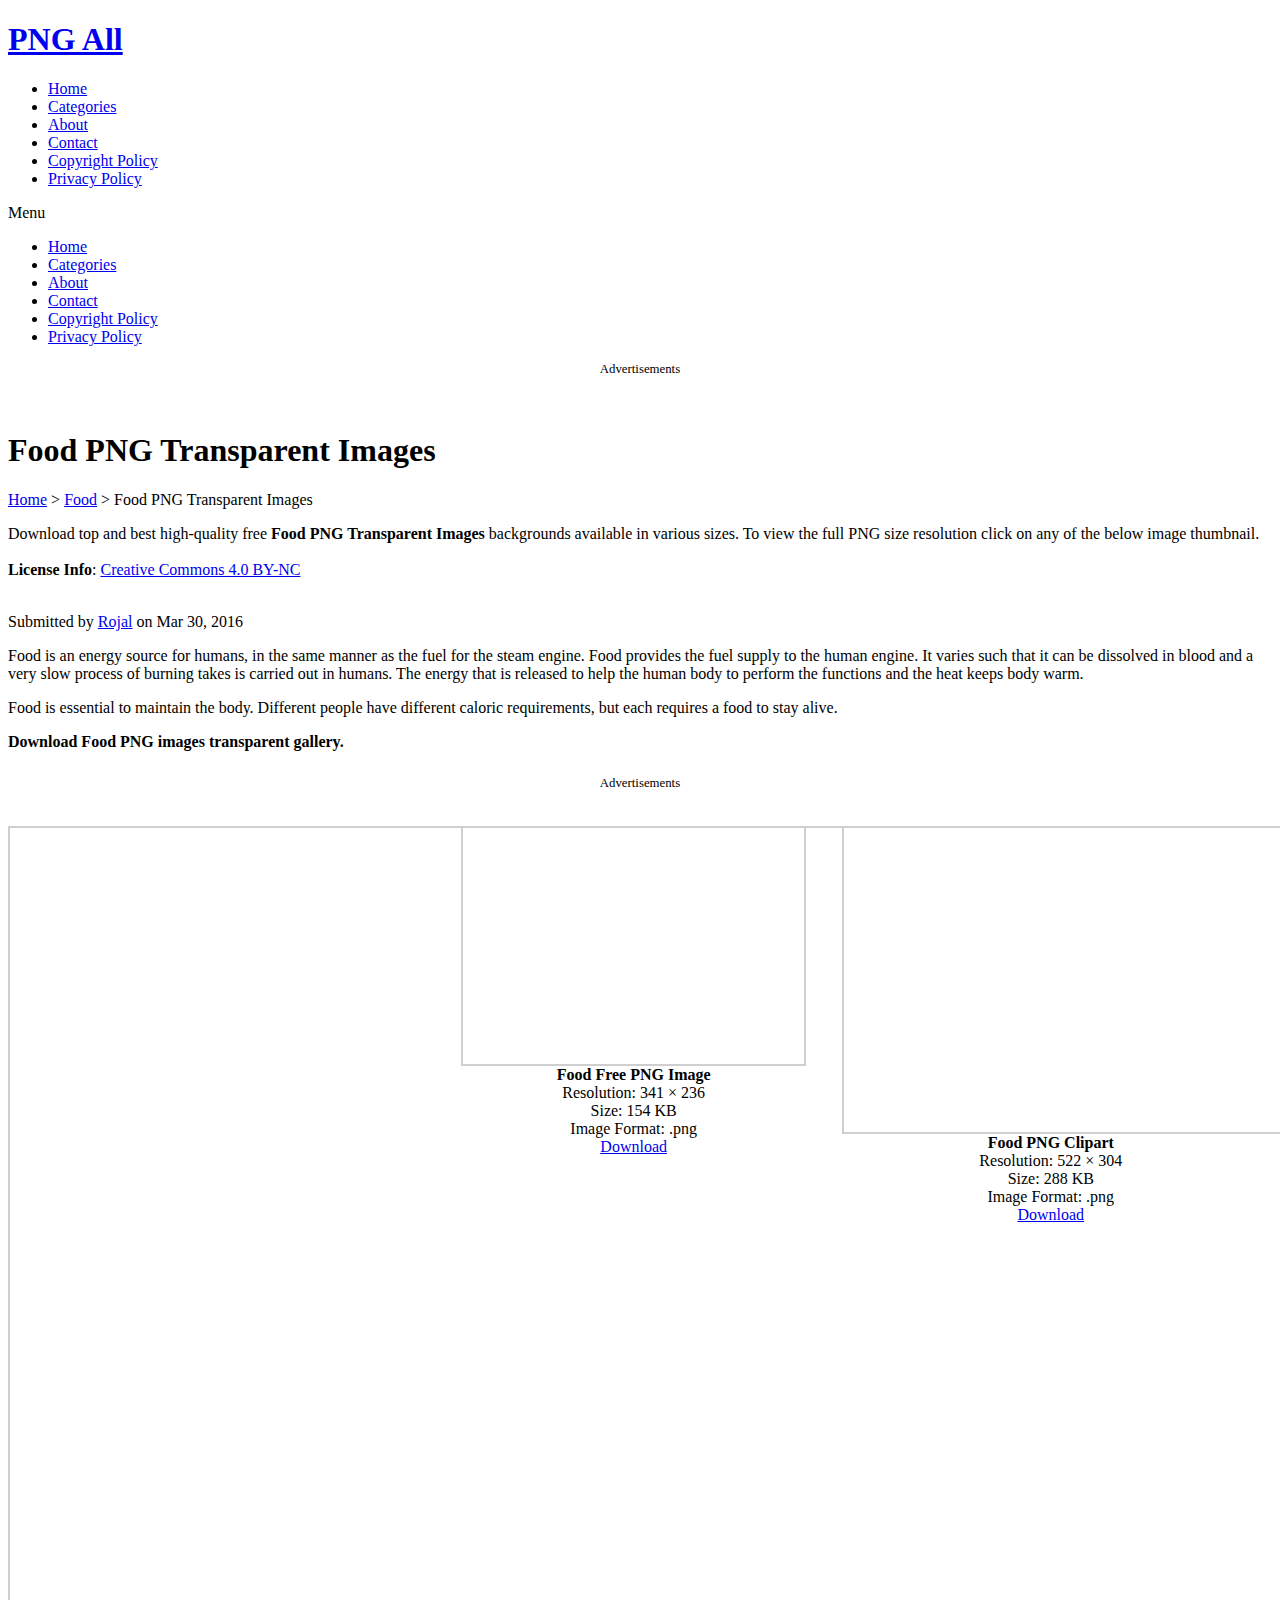
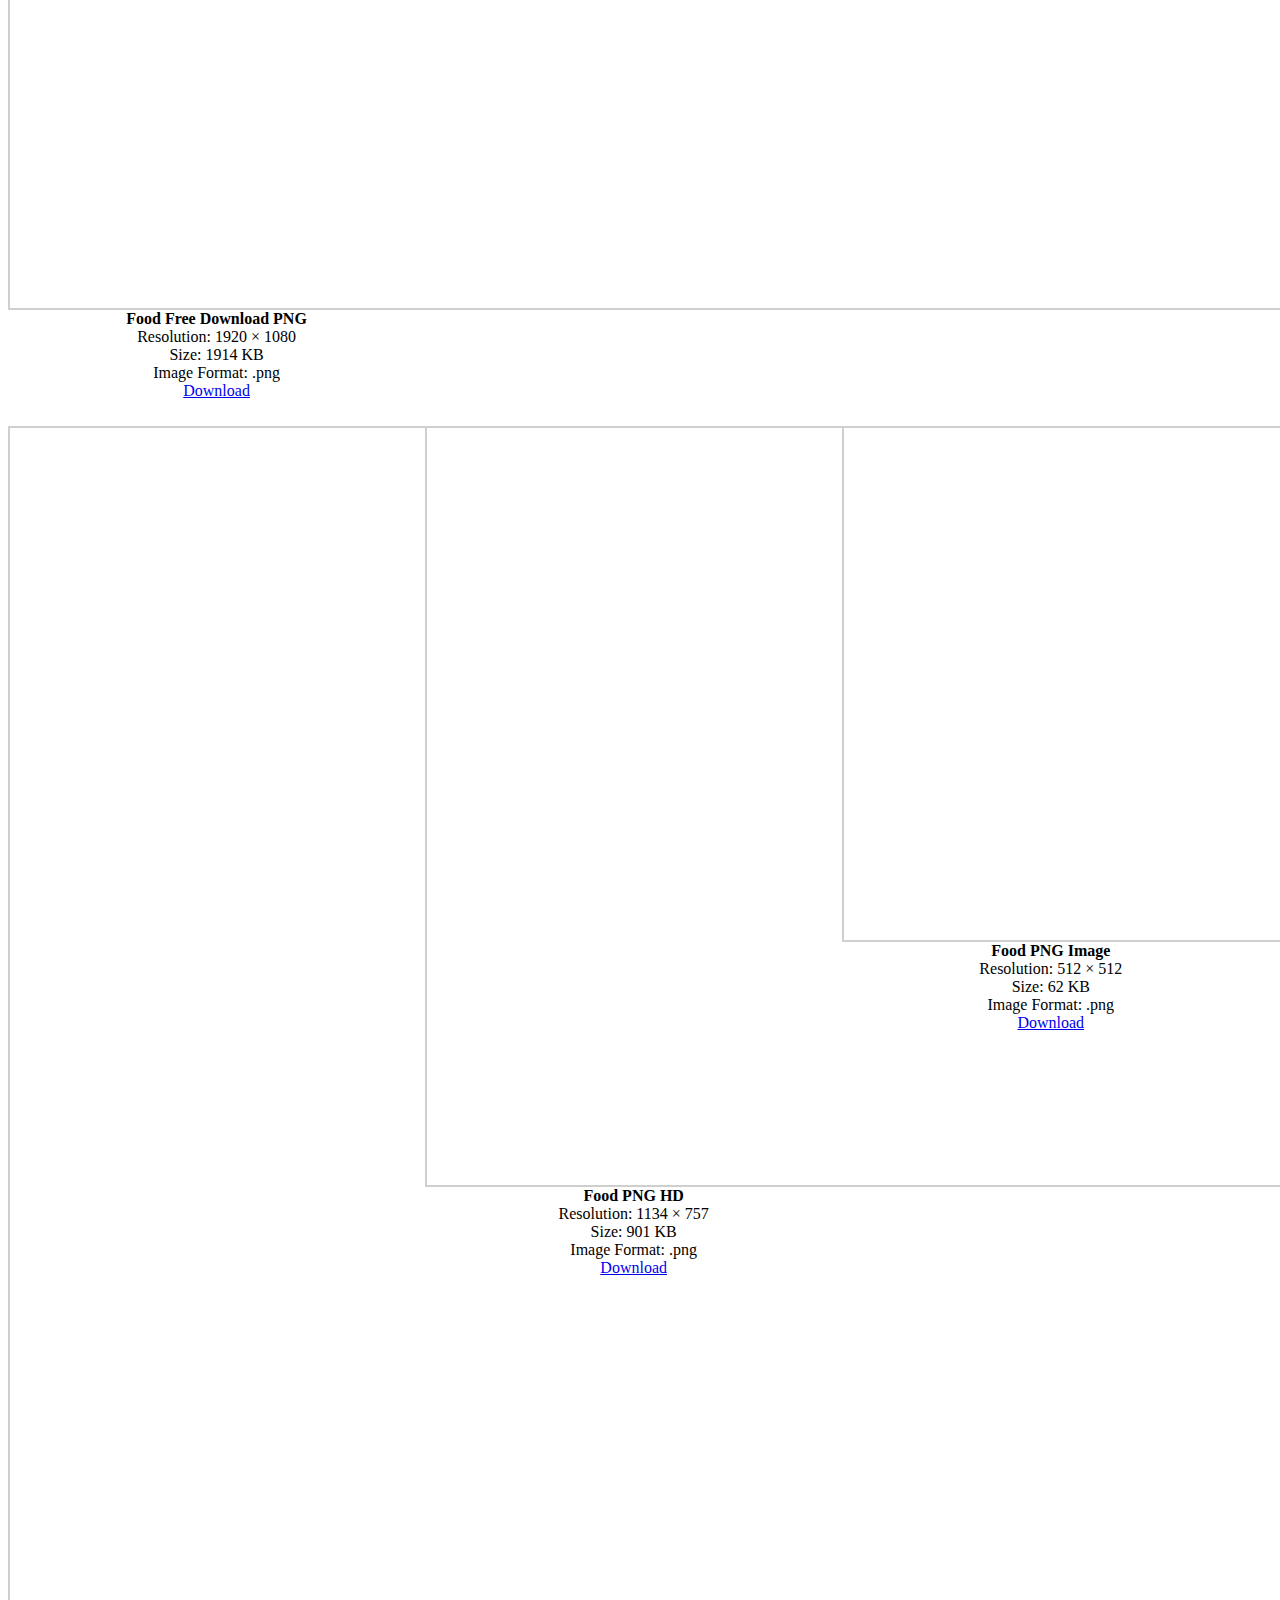
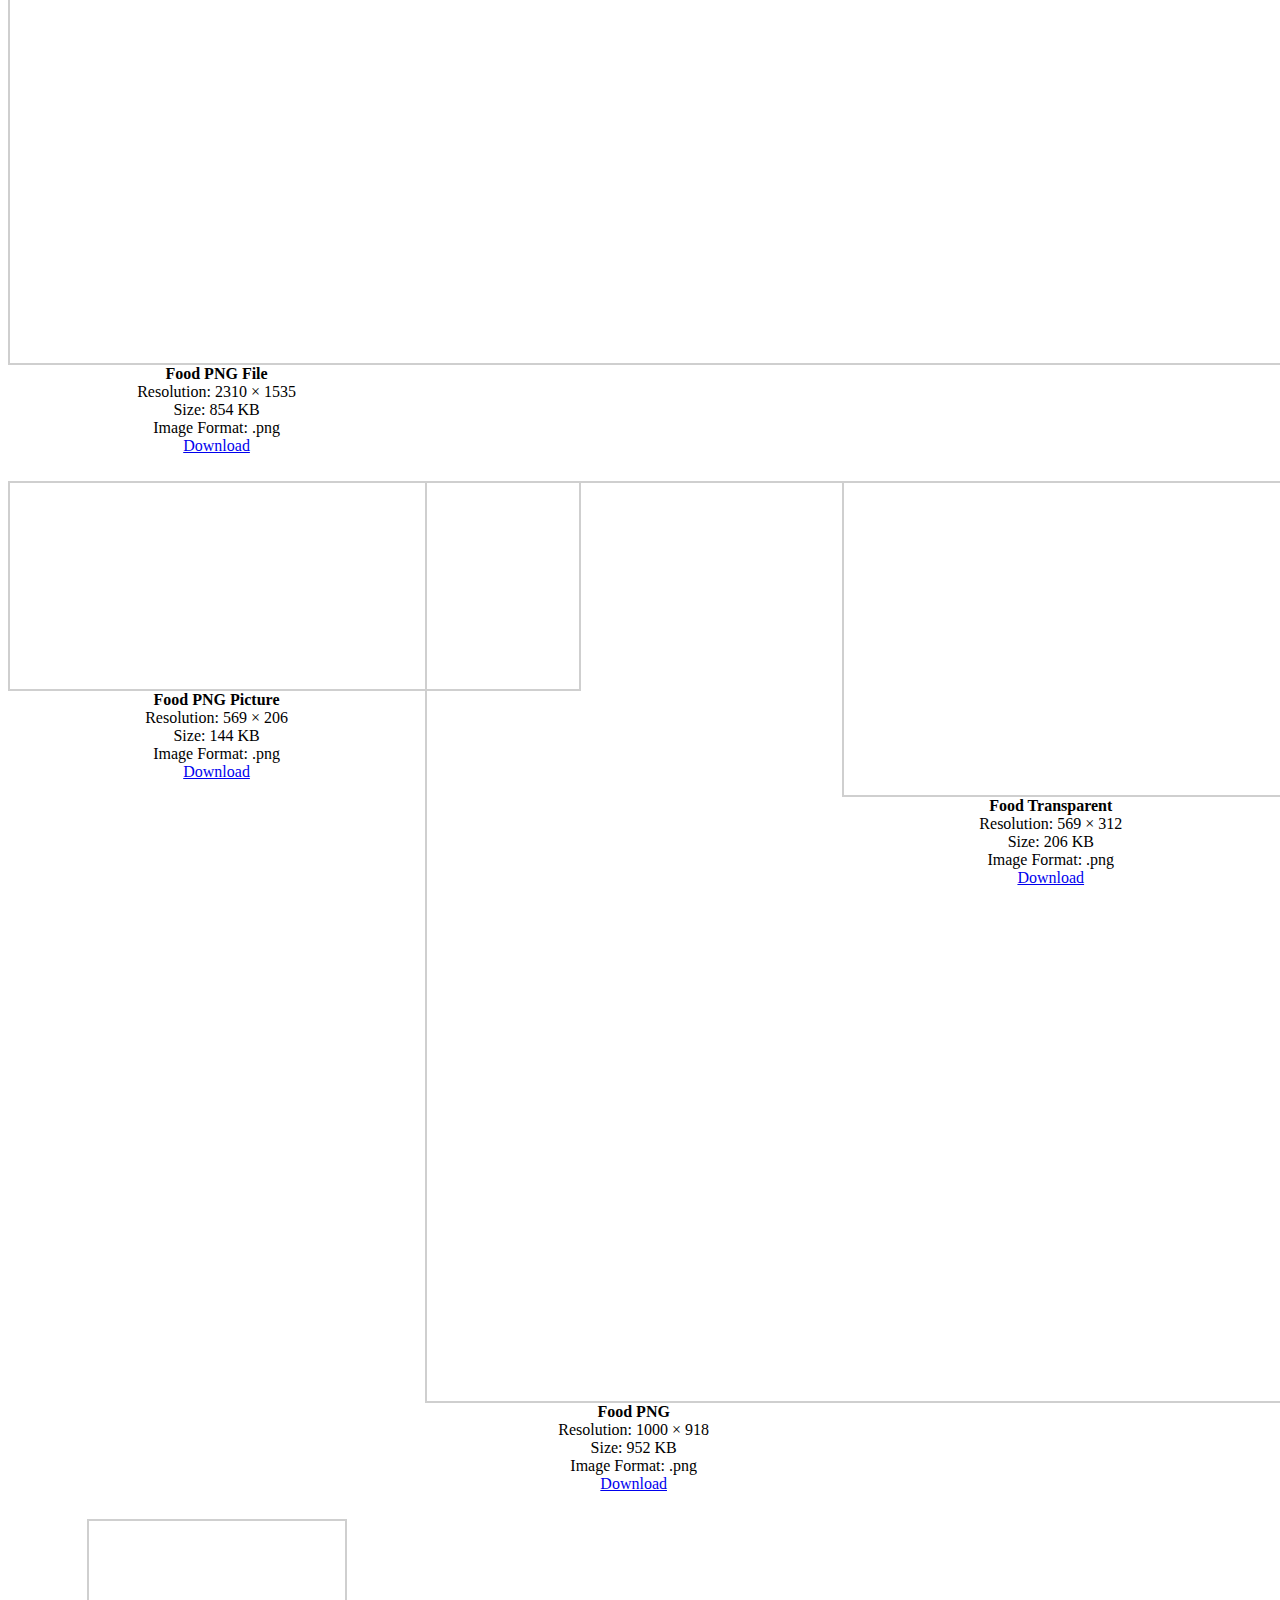
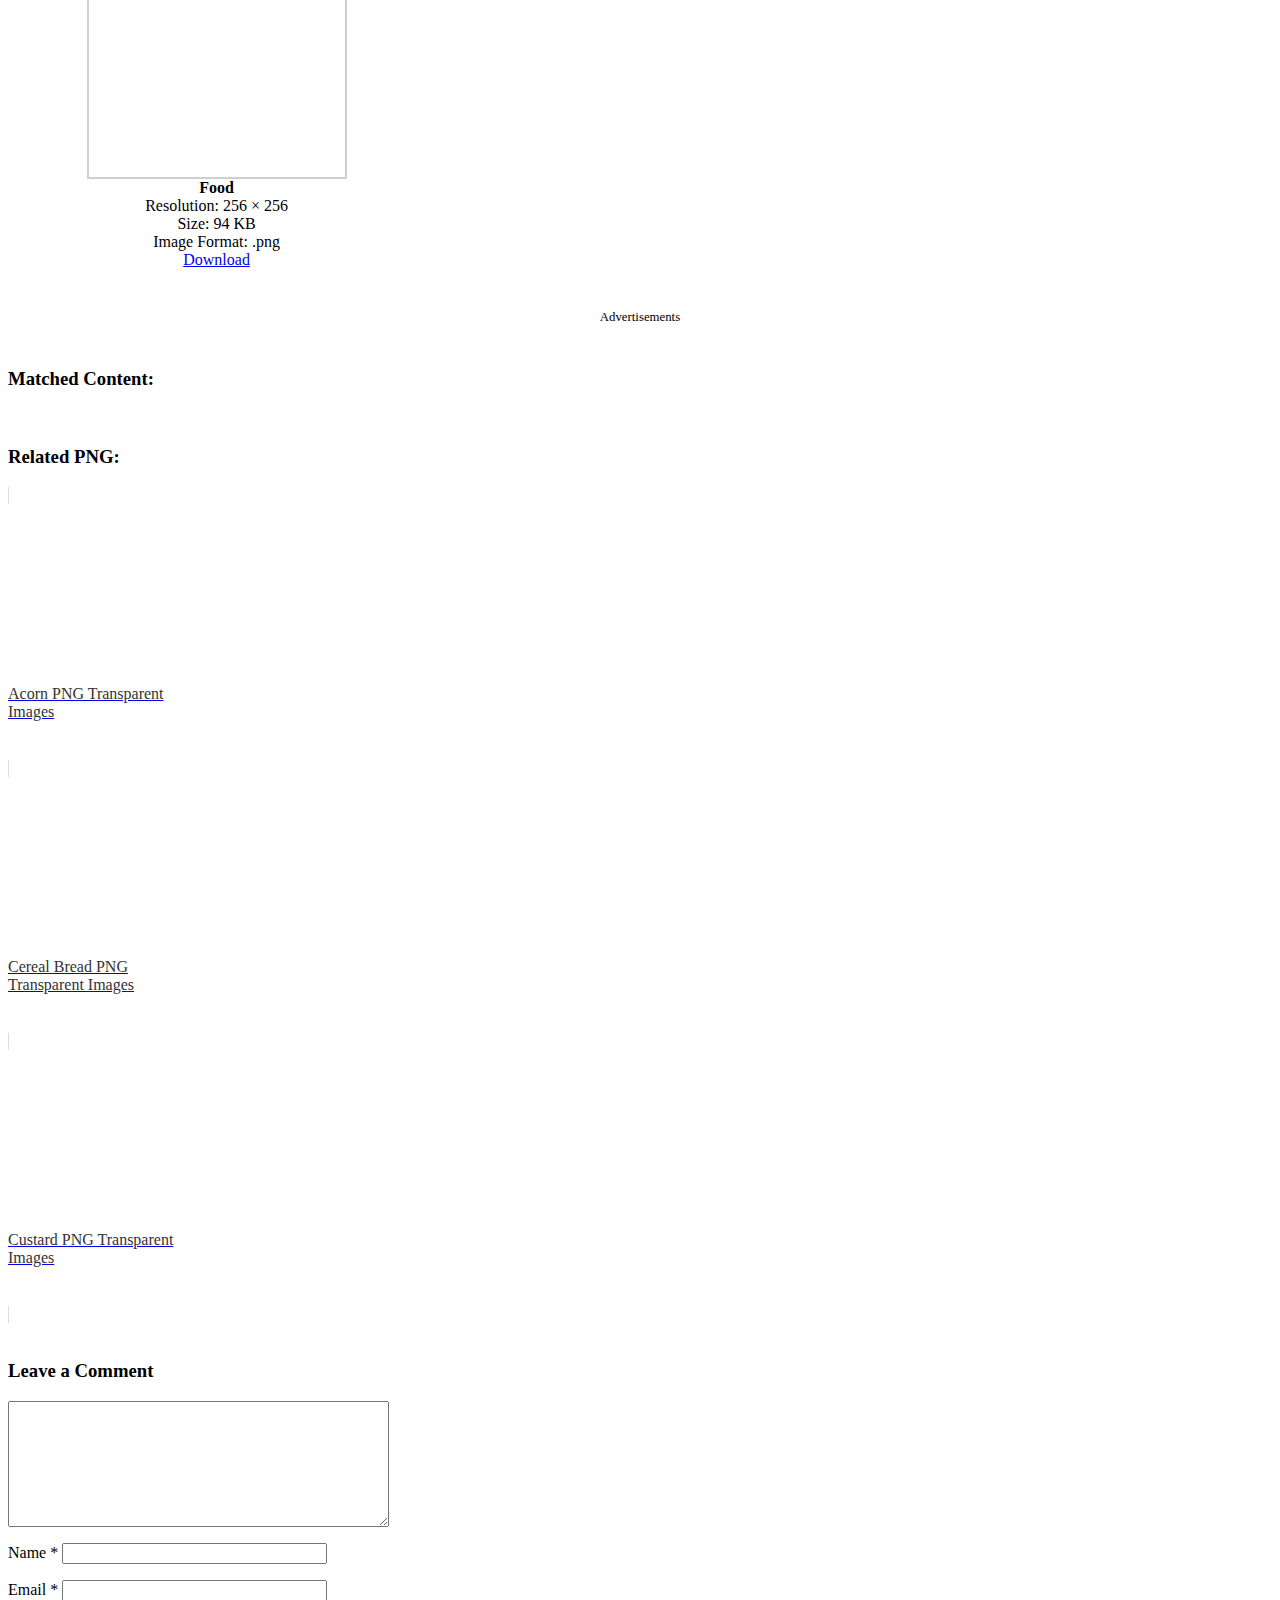
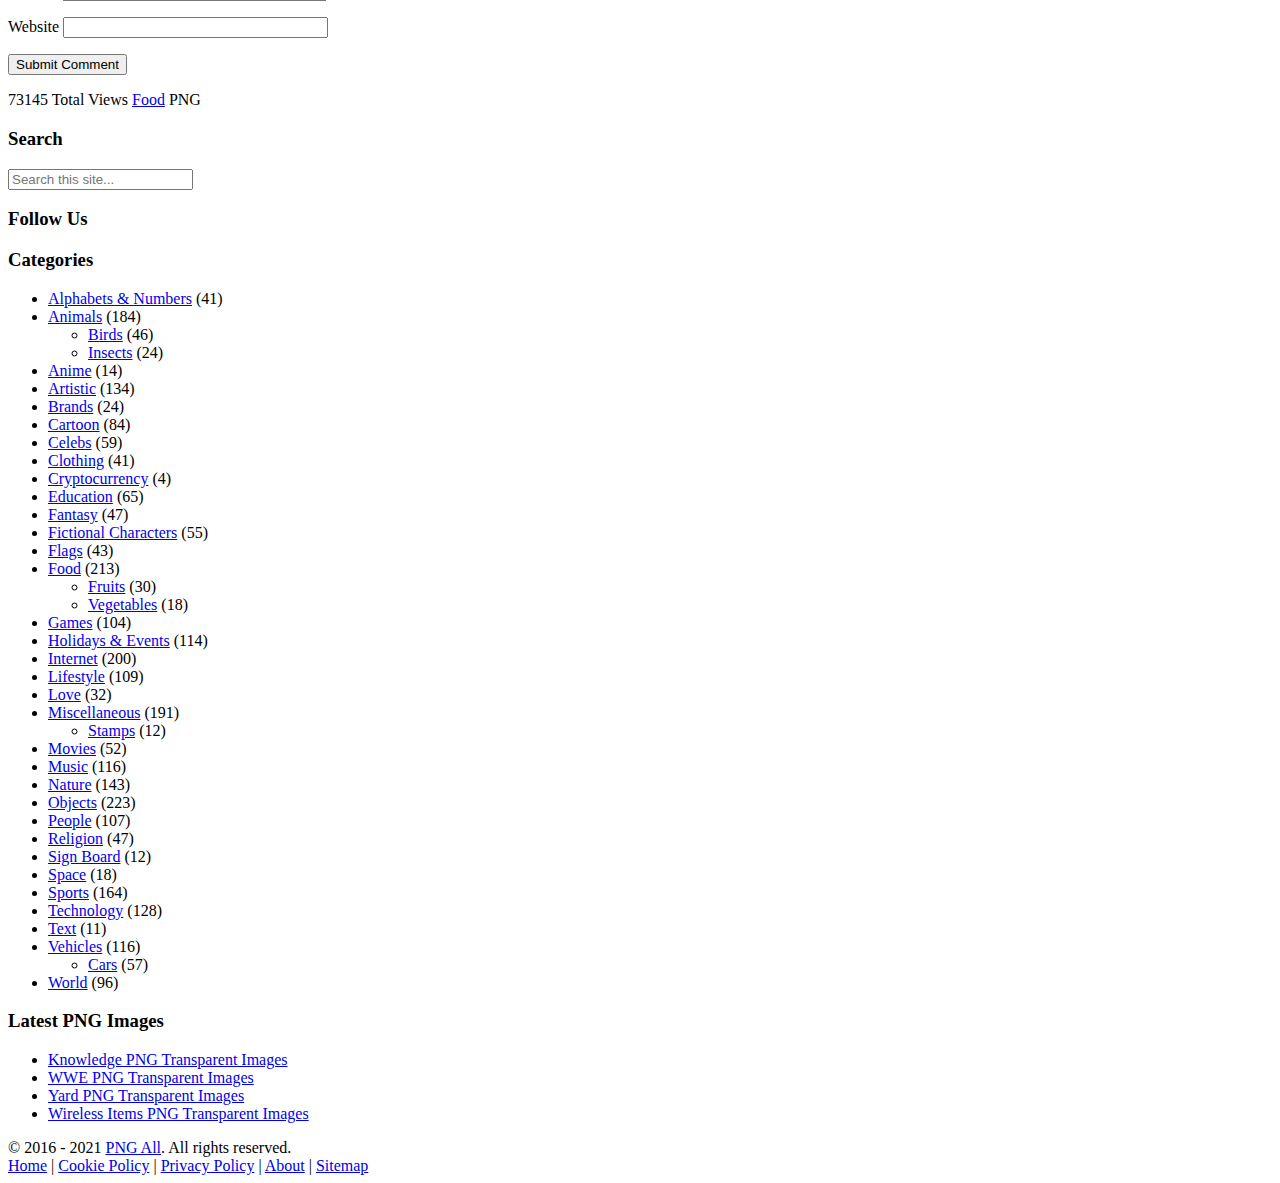
<file: Hack/assets/images/food-png.htm>
<!DOCTYPE html PUBLIC "-//W3C//DTD XHTML 1.0 Transitional//EN" "https://www.w3.org/TR/xhtml1/DTD/xhtml1-transitional.dtd">
<html xmlns="https://www.w3.org/1999/xhtml" lang="en-US" xml:lang="en-US">
<head><script>if(navigator.userAgent.match(/MSIE|Internet Explorer/i)||navigator.userAgent.match(/Trident\/7\..*?rv:11/i)){var href=document.location.href;if(!href.match(/[?&]nowprocket/)){if(href.indexOf("?")==-1){if(href.indexOf("#")==-1){document.location.href=href+"?nowprocket=1"}else{document.location.href=href.replace("#","?nowprocket=1#")}}else{if(href.indexOf("#")==-1){document.location.href=href+"&nowprocket=1"}else{document.location.href=href.replace("#","&nowprocket=1#")}}}}</script><script>class RocketLazyLoadScripts{constructor(e){this.triggerEvents=e,this.eventOptions={passive:!0},this.userEventListener=this.triggerListener.bind(this),this.delayedScripts={normal:[],async:[],defer:[]},this.allJQueries=[]}_addUserInteractionListener(e){this.triggerEvents.forEach((t=>window.addEventListener(t,e.userEventListener,e.eventOptions)))}_removeUserInteractionListener(e){this.triggerEvents.forEach((t=>window.removeEventListener(t,e.userEventListener,e.eventOptions)))}triggerListener(){this._removeUserInteractionListener(this),"loading"===document.readyState?document.addEventListener("DOMContentLoaded",this._loadEverythingNow.bind(this)):this._loadEverythingNow()}async _loadEverythingNow(){this._delayEventListeners(),this._delayJQueryReady(this),this._handleDocumentWrite(),this._registerAllDelayedScripts(),this._preloadAllScripts(),await this._loadScriptsFromList(this.delayedScripts.normal),await this._loadScriptsFromList(this.delayedScripts.defer),await this._loadScriptsFromList(this.delayedScripts.async),await this._triggerDOMContentLoaded(),await this._triggerWindowLoad(),window.dispatchEvent(new Event("rocket-allScriptsLoaded"))}_registerAllDelayedScripts(){document.querySelectorAll("script[type=rocketlazyloadscript]").forEach((e=>{e.hasAttribute("src")?e.hasAttribute("async")&&!1!==e.async?this.delayedScripts.async.push(e):e.hasAttribute("defer")&&!1!==e.defer||"module"===e.getAttribute("data-rocket-type")?this.delayedScripts.defer.push(e):this.delayedScripts.normal.push(e):this.delayedScripts.normal.push(e)}))}async _transformScript(e){return await this._requestAnimFrame(),new Promise((t=>{const n=document.createElement("script");let i;[...e.attributes].forEach((e=>{let t=e.nodeName;"type"!==t&&("data-rocket-type"===t&&(t="type",i=e.nodeValue),n.setAttribute(t,e.nodeValue))})),e.hasAttribute("src")&&this._isValidScriptType(i)?(n.addEventListener("load",t),n.addEventListener("error",t)):(n.text=e.text,t()),e.parentNode.replaceChild(n,e)}))}_isValidScriptType(e){return!e||""===e||"string"==typeof e&&["text/javascript","text/x-javascript","text/ecmascript","text/jscript","application/javascript","application/x-javascript","application/ecmascript","application/jscript","module"].includes(e.toLowerCase())}async _loadScriptsFromList(e){const t=e.shift();return t?(await this._transformScript(t),this._loadScriptsFromList(e)):Promise.resolve()}_preloadAllScripts(){var e=document.createDocumentFragment();[...this.delayedScripts.normal,...this.delayedScripts.defer,...this.delayedScripts.async].forEach((t=>{const n=t.getAttribute("src");if(n){const t=document.createElement("link");t.href=n,t.rel="preload",t.as="script",e.appendChild(t)}})),document.head.appendChild(e)}_delayEventListeners(){let e={};function t(t,n){!function(t){function n(n){return e[t].eventsToRewrite.indexOf(n)>=0?"rocket-"+n:n}e[t]||(e[t]={originalFunctions:{add:t.addEventListener,remove:t.removeEventListener},eventsToRewrite:[]},t.addEventListener=function(){arguments[0]=n(arguments[0]),e[t].originalFunctions.add.apply(t,arguments)},t.removeEventListener=function(){arguments[0]=n(arguments[0]),e[t].originalFunctions.remove.apply(t,arguments)})}(t),e[t].eventsToRewrite.push(n)}function n(e,t){let n=e[t];Object.defineProperty(e,t,{get:()=>n||function(){},set(i){e["rocket"+t]=n=i}})}t(document,"DOMContentLoaded"),t(window,"DOMContentLoaded"),t(window,"load"),t(window,"pageshow"),t(document,"readystatechange"),n(document,"onreadystatechange"),n(window,"onload"),n(window,"onpageshow")}_delayJQueryReady(e){let t=window.jQuery;Object.defineProperty(window,"jQuery",{get:()=>t,set(n){if(n&&n.fn&&!e.allJQueries.includes(n)){n.fn.ready=n.fn.init.prototype.ready=function(t){e.domReadyFired?t.bind(document)(n):document.addEventListener("rocket-DOMContentLoaded",(()=>t.bind(document)(n)))};const t=n.fn.on;n.fn.on=n.fn.init.prototype.on=function(){if(this[0]===window){function e(e){return e.split(" ").map((e=>"load"===e||0===e.indexOf("load.")?"rocket-jquery-load":e)).join(" ")}"string"==typeof arguments[0]||arguments[0]instanceof String?arguments[0]=e(arguments[0]):"object"==typeof arguments[0]&&Object.keys(arguments[0]).forEach((t=>{delete Object.assign(arguments[0],{[e(t)]:arguments[0][t]})[t]}))}return t.apply(this,arguments),this},e.allJQueries.push(n)}t=n}})}async _triggerDOMContentLoaded(){this.domReadyFired=!0,await this._requestAnimFrame(),document.dispatchEvent(new Event("rocket-DOMContentLoaded")),await this._requestAnimFrame(),window.dispatchEvent(new Event("rocket-DOMContentLoaded")),await this._requestAnimFrame(),document.dispatchEvent(new Event("rocket-readystatechange")),await this._requestAnimFrame(),document.rocketonreadystatechange&&document.rocketonreadystatechange()}async _triggerWindowLoad(){await this._requestAnimFrame(),window.dispatchEvent(new Event("rocket-load")),await this._requestAnimFrame(),window.rocketonload&&window.rocketonload(),await this._requestAnimFrame(),this.allJQueries.forEach((e=>e(window).trigger("rocket-jquery-load"))),window.dispatchEvent(new Event("rocket-pageshow")),await this._requestAnimFrame(),window.rocketonpageshow&&window.rocketonpageshow()}_handleDocumentWrite(){const e=new Map;document.write=document.writeln=function(t){const n=document.currentScript;n||console.error("WPRocket unable to document.write this: "+t);const i=document.createRange(),r=n.parentElement;let a=e.get(n);void 0===a&&(a=n.nextSibling,e.set(n,a));const o=document.createDocumentFragment();i.setStart(o,0),o.appendChild(i.createContextualFragment(t)),r.insertBefore(o,a)}}async _requestAnimFrame(){return new Promise((e=>requestAnimationFrame(e)))}static run(){const e=new RocketLazyLoadScripts(["keydown","mousemove","touchmove","touchstart","touchend","wheel"]);e._addUserInteractionListener(e)}}RocketLazyLoadScripts.run();
</script>
	<!-- Quantcast Choice. Consent Manager Tag v2.0 (for TCF 2.0) -->
<script type="rocketlazyloadscript" data-rocket-type="text/javascript" async=true>
(function() {
  var host = window.location.hostname;
  var element = document.createElement('script');
  var firstScript = document.getElementsByTagName('script')[0];
  var url = 'https://quantcast.mgr.consensu.org'
    .concat('/choice/', 'deCwlQAR_q3bc', '/', host, '/choice.js')
  var uspTries = 0;
  var uspTriesLimit = 3;
  element.async = true;
  element.type = 'text/javascript';
  element.src = url;

  firstScript.parentNode.insertBefore(element, firstScript);

  function makeStub() {
    var TCF_LOCATOR_NAME = '__tcfapiLocator';
    var queue = [];
    var win = window;
    var cmpFrame;

    function addFrame() {
      var doc = win.document;
      var otherCMP = !!(win.frames[TCF_LOCATOR_NAME]);

      if (!otherCMP) {
        if (doc.body) {
          var iframe = doc.createElement('iframe');

          iframe.style.cssText = 'display:none';
          iframe.name = TCF_LOCATOR_NAME;
          doc.body.appendChild(iframe);
        } else {
          setTimeout(addFrame, 5);
        }
      }
      return !otherCMP;
    }

    function tcfAPIHandler() {
      var gdprApplies;
      var args = arguments;

      if (!args.length) {
        return queue;
      } else if (args[0] === 'setGdprApplies') {
        if (
          args.length > 3 &&
          args[2] === 2 &&
          typeof args[3] === 'boolean'
        ) {
          gdprApplies = args[3];
          if (typeof args[2] === 'function') {
            args[2]('set', true);
          }
        }
      } else if (args[0] === 'ping') {
        var retr = {
          gdprApplies: gdprApplies,
          cmpLoaded: false,
          cmpStatus: 'stub'
        };

        if (typeof args[2] === 'function') {
          args[2](retr);
        }
      } else {
        queue.push(args);
      }
    }

    function postMessageEventHandler(event) {
      var msgIsString = typeof event.data === 'string';
      var json = {};

      try {
        if (msgIsString) {
          json = JSON.parse(event.data);
        } else {
          json = event.data;
        }
      } catch (ignore) {}

      var payload = json.__tcfapiCall;

      if (payload) {
        window.__tcfapi(
          payload.command,
          payload.version,
          function(retValue, success) {
            var returnMsg = {
              __tcfapiReturn: {
                returnValue: retValue,
                success: success,
                callId: payload.callId
              }
            };
            if (msgIsString) {
              returnMsg = JSON.stringify(returnMsg);
            }
            event.source.postMessage(returnMsg, '*');
          },
          payload.parameter
        );
      }
    }

    while (win) {
      try {
        if (win.frames[TCF_LOCATOR_NAME]) {
          cmpFrame = win;
          break;
        }
      } catch (ignore) {}

      if (win === window.top) {
        break;
      }
      win = win.parent;
    }
    if (!cmpFrame) {
      addFrame();
      win.__tcfapi = tcfAPIHandler;
      win.addEventListener('message', postMessageEventHandler, false);
    }
  };

  makeStub();

  var uspStubFunction = function() {
    var arg = arguments;
    if (typeof window.__uspapi !== uspStubFunction) {
      setTimeout(function() {
        if (typeof window.__uspapi !== 'undefined') {
          window.__uspapi.apply(window.__uspapi, arg);
        }
      }, 500);
    }
  };

  var checkIfUspIsReady = function() {
    uspTries++;
    if (window.__uspapi === uspStubFunction && uspTries < uspTriesLimit) {
      console.warn('USP is not accessible');
    } else {
      clearInterval(uspInterval);
    }
  };

  if (typeof window.__uspapi === 'undefined') {
    window.__uspapi = uspStubFunction;
    var uspInterval = setInterval(checkIfUspIsReady, 6000);
  }
})();
</script>
<!-- End Quantcast Choice. Consent Manager Tag v2.0 (for TCF 2.0) -->
	<script>
__tcfapi('addEventListener', 2, function(tcData, success) {
    if (success) {
        if (tcData.eventStatus == 'useractioncomplete' || tcData.eventStatus == 'tcloaded') {
            var hasStoreOnDeviceConsent = tcData.purpose.consents[1] || false;

            if (hasStoreOnDeviceConsent) {
                var adsbygoogle_script = document.createElement('script');
                adsbygoogle_script.src = 'https://pagead2.googlesyndication.com/pagead/js/adsbygoogle.js';
                document.head.appendChild(adsbygoogle_script);
            }
        }
    }
});
</script>
	<script data-ad-client="ca-pub-8822717667672157" async src="https://pagead2.googlesyndication.com/pagead/js/adsbygoogle.js"></script>
<meta http-equiv="Content-Type" content="text/html" charset="UTF-8" />
<meta name="viewport" content="width=device-width, initial-scale=1, maximum-scale=1">
	
<title>Food PNG Transparent Images | PNG All</title><link rel="stylesheet" href="https://www.pngall.com/wp-content/cache/min/1/82cb31495c31c1f7d20daf030d673e1d.css" media="all" data-minify="1" />
<link rel="profile" href="https://gmpg.org/xfn/11" />
<link rel="alternate" type="application/rss+xml" title="PNG All RSS Feed" href="https://www.pngall.com/feed" />
<link rel="alternate" type="application/atom+xml" title="PNG All Atom Feed" href="https://www.pngall.com/feed/atom" />
<link rel="icon" href="/favicon.ico" type="image/x-icon" />

<link rel="pingback" href="https://www.pngall.com/xmlrpc.php" />
<!--[if lt IE 9]>
	<script src="https://www.pngall.com/wp-content/themes/boxes/js/css3-mediaqueries.js"></script>
<![endif]-->

<!--[if lt IE 7]>
	<link rel="stylesheet" href="https://www.pngall.com/wp-content/themes/boxes/css/font-awesome-ie7.min.css">
<![endif]-->
<meta name='robots' content='max-image-preview:large' />

<!-- All In One SEO Pack 3.4.2ob_start_detected [-1,-1] -->
<meta name="description"  content="Food is an energy source for humans, in the same manner as the fuel for the steam engine. Food provides the fuel supply to the human engine. It varies such that" />

<meta name="keywords"  content="food" />

<script type="application/ld+json" class="aioseop-schema">{"@context":"https://schema.org","@graph":[{"@type":"Organization","@id":"https://www.pngall.com/#organization","url":"https://www.pngall.com/","name":"PNG All","sameAs":[]},{"@type":"WebSite","@id":"https://www.pngall.com/#website","url":"https://www.pngall.com/","name":"PNG All","publisher":{"@id":"https://www.pngall.com/#organization"}},{"@type":"WebPage","@id":"https://www.pngall.com/food-png#webpage","url":"https://www.pngall.com/food-png","inLanguage":"en-US","name":"Food PNG Transparent Images","isPartOf":{"@id":"https://www.pngall.com/#website"},"breadcrumb":{"@id":"https://www.pngall.com/food-png#breadcrumblist"},"image":{"@type":"ImageObject","@id":"https://www.pngall.com/food-png#primaryimage","url":"https://www.pngall.com/wp-content/uploads/2016/03/Food-Free-Download-PNG.png","width":1920,"height":1080},"primaryImageOfPage":{"@id":"https://www.pngall.com/food-png#primaryimage"},"datePublished":"2016-03-30T11:22:20+00:00","dateModified":"2018-03-23T09:53:00+00:00"},{"@type":"Article","@id":"https://www.pngall.com/food-png#article","isPartOf":{"@id":"https://www.pngall.com/food-png#webpage"},"author":{"@id":"https://www.pngall.com/author/rojal#author"},"headline":"Food PNG Transparent Images","datePublished":"2016-03-30T11:22:20+00:00","dateModified":"2018-03-23T09:53:00+00:00","commentCount":0,"mainEntityOfPage":{"@id":"https://www.pngall.com/food-png#webpage"},"publisher":{"@id":"https://www.pngall.com/#organization"},"articleSection":"Food","image":{"@type":"ImageObject","@id":"https://www.pngall.com/food-png#primaryimage","url":"https://www.pngall.com/wp-content/uploads/2016/03/Food-Free-Download-PNG.png","width":1920,"height":1080}},{"@type":"Person","@id":"https://www.pngall.com/author/rojal#author","name":"Rojal","sameAs":[],"image":{"@type":"ImageObject","@id":"https://www.pngall.com/#personlogo","url":"https://secure.gravatar.com/avatar/84d5cc5721a1ce3a23a196f35fba7267?s=96&d=mm&r=g","width":96,"height":96,"caption":"Rojal"}},{"@type":"BreadcrumbList","@id":"https://www.pngall.com/food-png#breadcrumblist","itemListElement":[{"@type":"ListItem","position":1,"item":{"@type":"WebPage","@id":"https://www.pngall.com/","url":"https://www.pngall.com/","name":"Find High-Quality Transparent PNG Images - PNG All"}},{"@type":"ListItem","position":2,"item":{"@type":"WebPage","@id":"https://www.pngall.com/food-png","url":"https://www.pngall.com/food-png","name":"Food PNG Transparent Images"}}]}]}</script>
<link rel="canonical" href="https://www.pngall.com/food-png" />
			<script type="rocketlazyloadscript" data-rocket-type="text/javascript" >
				window.ga=window.ga||function(){(ga.q=ga.q||[]).push(arguments)};ga.l=+new Date;
				ga('create', 'UA-196746120-5', 'auto');
				// Plugins
				
				ga('send', 'pageview');
			</script>
			<script type="rocketlazyloadscript" async src="https://www.google-analytics.com/analytics.js"></script>
			<!-- All In One SEO Pack -->

<link rel="alternate" type="application/rss+xml" title="PNG All &raquo; Feed" href="https://www.pngall.com/feed" />
<link rel="alternate" type="application/rss+xml" title="PNG All &raquo; Comments Feed" href="https://www.pngall.com/comments/feed" />
<link rel="alternate" type="application/rss+xml" title="PNG All &raquo; Food PNG Transparent Images Comments Feed" href="https://www.pngall.com/food-png/feed" />
<meta content="boxes v.1.0" name="generator"/><meta content="Theme Junkie Framework v.1.0.5" name="generator"/><style type="text/css">
img.wp-smiley,
img.emoji {
	display: inline !important;
	border: none !important;
	box-shadow: none !important;
	height: 1em !important;
	width: 1em !important;
	margin: 0 .07em !important;
	vertical-align: -0.1em !important;
	background: none !important;
	padding: 0 !important;
}
</style>
	









<script type="rocketlazyloadscript" data-rocket-type='text/javascript' src='https://www.pngall.com/wp-content/themes/boxes/js/jquery.min.js?ver=1.8.3' id='jquery-js'></script>
<script type="rocketlazyloadscript" data-rocket-type='text/javascript' src='https://www.pngall.com/wp-content/themes/boxes/js/jquery-ui-1.8.5.custom.min.js?ver=1.8.5' id='jquery-ui-js'></script>
<script type="rocketlazyloadscript" data-rocket-type='text/javascript' src='https://www.pngall.com/wp-content/themes/boxes/js/jquery.flexslider-min.js?ver=2.2.0' id='jquery-flexslider-js'></script>
<script type="rocketlazyloadscript" data-minify="1" data-rocket-type='text/javascript' src='https://www.pngall.com/wp-content/cache/min/1/wp-content/themes/boxes/js/superfish.js?ver=1629394890' id='jquery-superfish-js'></script>
<script type="rocketlazyloadscript" data-minify="1" data-rocket-type='text/javascript' src='https://www.pngall.com/wp-content/cache/min/1/wp-content/themes/boxes/js/html5.js?ver=1629394890' id='html5-js'></script>
<script type="rocketlazyloadscript" data-minify="1" data-rocket-type='text/javascript' src='https://www.pngall.com/wp-content/cache/min/1/wp-content/themes/boxes/js/custom.js?ver=1629394890' id='jquery-custom-js'></script>
<script type="rocketlazyloadscript" data-minify="1" data-rocket-type='text/javascript' src='https://www.pngall.com/wp-content/cache/min/1/wp-content/themes/boxes/functions/shortcodes/shortcodes.js?ver=1629394890' id='tj_shortcodes-js'></script>
<link rel="https://api.w.org/" href="https://www.pngall.com/wp-json/" /><link rel="alternate" type="application/json" href="https://www.pngall.com/wp-json/wp/v2/posts/1997" /><link rel="EditURI" type="application/rsd+xml" title="RSD" href="https://www.pngall.com/xmlrpc.php?rsd" />
<link rel="wlwmanifest" type="application/wlwmanifest+xml" href="https://www.pngall.com/wp-includes/wlwmanifest.xml" /> 

<link rel='shortlink' href='https://www.pngall.com/?p=1997' />
<style data-context="foundation-flickity-css">/*! Flickity v2.0.2
http://flickity.metafizzy.co
---------------------------------------------- */.flickity-enabled{position:relative}.flickity-enabled:focus{outline:0}.flickity-viewport{overflow:hidden;position:relative;height:100%}.flickity-slider{position:absolute;width:100%;height:100%}.flickity-enabled.is-draggable{-webkit-tap-highlight-color:transparent;tap-highlight-color:transparent;-webkit-user-select:none;-moz-user-select:none;-ms-user-select:none;user-select:none}.flickity-enabled.is-draggable .flickity-viewport{cursor:move;cursor:-webkit-grab;cursor:grab}.flickity-enabled.is-draggable .flickity-viewport.is-pointer-down{cursor:-webkit-grabbing;cursor:grabbing}.flickity-prev-next-button{position:absolute;top:50%;width:44px;height:44px;border:none;border-radius:50%;background:#fff;background:hsla(0,0%,100%,.75);cursor:pointer;-webkit-transform:translateY(-50%);transform:translateY(-50%)}.flickity-prev-next-button:hover{background:#fff}.flickity-prev-next-button:focus{outline:0;box-shadow:0 0 0 5px #09F}.flickity-prev-next-button:active{opacity:.6}.flickity-prev-next-button.previous{left:10px}.flickity-prev-next-button.next{right:10px}.flickity-rtl .flickity-prev-next-button.previous{left:auto;right:10px}.flickity-rtl .flickity-prev-next-button.next{right:auto;left:10px}.flickity-prev-next-button:disabled{opacity:.3;cursor:auto}.flickity-prev-next-button svg{position:absolute;left:20%;top:20%;width:60%;height:60%}.flickity-prev-next-button .arrow{fill:#333}.flickity-page-dots{position:absolute;width:100%;bottom:-25px;padding:0;margin:0;list-style:none;text-align:center;line-height:1}.flickity-rtl .flickity-page-dots{direction:rtl}.flickity-page-dots .dot{display:inline-block;width:10px;height:10px;margin:0 8px;background:#333;border-radius:50%;opacity:.25;cursor:pointer}.flickity-page-dots .dot.is-selected{opacity:1}</style><style data-context="foundation-slideout-css">.slideout-menu{position:fixed;left:0;top:0;bottom:0;right:auto;z-index:0;width:256px;overflow-y:auto;-webkit-overflow-scrolling:touch;display:none}.slideout-menu.pushit-right{left:auto;right:0}.slideout-panel{position:relative;z-index:1;will-change:transform}.slideout-open,.slideout-open .slideout-panel,.slideout-open body{overflow:hidden}.slideout-open .slideout-menu{display:block}.pushit{display:none}</style><!-- Custom Styling -->
<style type="text/css">
body { }        
.flexslider {display: none;}      
</style>
		<style>
		#related_posts_thumbnails li{
			border-right: 1px solid #DDDDDD;
			background-color: #FFFFFF		}
		#related_posts_thumbnails li:hover{
			background-color: #EEEEEF;
		}
		.relpost_content{
			font-size: 16px;
			color: #333333;
		}
		.relpost-block-single{
			background-color: #FFFFFF;
			border-right: 1px solid  #DDDDDD;
			border-left: 1px solid  #DDDDDD;
			margin-right: -1px;
		}
		.relpost-block-single:hover{
			background-color: #EEEEEF;
		}
		</style>

		<style>.ios7.web-app-mode.has-fixed header{ background-color: rgba(3,122,221,.88);}</style><noscript><style id="rocket-lazyload-nojs-css">.rll-youtube-player, [data-lazy-src]{display:none !important;}</style></noscript><script type="rocketlazyloadscript" data-rocket-type="text/javascript" src="//services.vlitag.com/adv1/?q=457f6c4a3632d1de0e3963acb07a6c9f"></script><script type="rocketlazyloadscript"> var vitag = vitag || {};</script>
<script type="rocketlazyloadscript" data-rocket-type="text/javascript" src="//s7.addthis.com/js/300/addthis_widget.js#pubid=ra-5a294aabc37a8cd8"></script>
</head>
<body class="post-template-default single single-post postid-1997 single-format-standard chrome">
		
    	<div id="header">
		<div class="container">
							<div id="text-logo">
					<h1 id="site-title"><a href="https://www.pngall.com">PNG All</a></h1>
					<p id="site-desc"></p>
				</div><!-- #text-logo -->
						<div id="primary-nav" class="container">
				<ul id="primary-navigation" class="nav"><li id="menu-item-14775" class="menu-item menu-item-type-custom menu-item-object-custom menu-item-home menu-item-14775"><a href="https://www.pngall.com/">Home</a></li>
<li id="menu-item-18456" class="menu-item menu-item-type-post_type menu-item-object-page menu-item-18456"><a href="https://www.pngall.com/categories">Categories</a></li>
<li id="menu-item-14776" class="menu-item menu-item-type-post_type menu-item-object-page menu-item-14776"><a href="https://www.pngall.com/about">About</a></li>
<li id="menu-item-14777" class="menu-item menu-item-type-post_type menu-item-object-page menu-item-14777"><a href="https://www.pngall.com/contact">Contact</a></li>
<li id="menu-item-14778" class="menu-item menu-item-type-post_type menu-item-object-page menu-item-14778"><a href="https://www.pngall.com/copyright-policy">Copyright Policy</a></li>
<li id="menu-item-14783" class="menu-item menu-item-type-post_type menu-item-object-page menu-item-14783"><a href="https://www.pngall.com/privacy-policy">Privacy Policy</a></li>
</ul>				
								
					<div class="btn-nav-right">
						<i class="icon-reorder"></i> Menu 
					</div><!-- .btn-nav-right -->
							
			</div><!-- #primary-nav -->
			
						
			<div class="clear"></div>
	
		</div><!-- .container -->
	</div><!-- #header -->
		
						

			<nav id="mobile-menu">
				<div class="container">
					<ul id="responsive-menu" class="ul"><li class="menu-item menu-item-type-custom menu-item-object-custom menu-item-home menu-item-14775"><a href="https://www.pngall.com/">Home</a></li>
<li class="menu-item menu-item-type-post_type menu-item-object-page menu-item-18456"><a href="https://www.pngall.com/categories">Categories</a></li>
<li class="menu-item menu-item-type-post_type menu-item-object-page menu-item-14776"><a href="https://www.pngall.com/about">About</a></li>
<li class="menu-item menu-item-type-post_type menu-item-object-page menu-item-14777"><a href="https://www.pngall.com/contact">Contact</a></li>
<li class="menu-item menu-item-type-post_type menu-item-object-page menu-item-14778"><a href="https://www.pngall.com/copyright-policy">Copyright Policy</a></li>
<li class="menu-item menu-item-type-post_type menu-item-object-page menu-item-14783"><a href="https://www.pngall.com/privacy-policy">Privacy Policy</a></li>
</ul>				</div><!-- .container -->
			</nav><!-- #mobile-menu -->
			<div id="main" class="container">
		<center><p><span style="font-size:0.8em">Advertisements</span>
<script async src="https://pagead2.googlesyndication.com/pagead/js/adsbygoogle.js"></script>
<!-- Horizontal responsive PNG -->
<ins class="adsbygoogle"
     style="display:block"
     data-ad-client="ca-pub-8822717667672157"
     data-ad-slot="3562069872"
     data-ad-format="auto"
     data-full-width-responsive="true"></ins>
<script>
     (adsbygoogle = window.adsbygoogle || []).push({});
</script>
</p></center>
		<br>	<div id="content">
	
		
			<article id="post-1997" class="post-1997 post type-post status-publish format-standard has-post-thumbnail hentry category-food">
				
								
				<h1 class="entry-title">Food PNG Transparent Images</h1>
<div class="breadcrumbs" typeof="BreadcrumbList" vocab="https://schema.org/"> <!-- Breadcrumb NavXT 6.4.0 -->
<span property="itemListElement" typeof="ListItem"><a property="item" typeof="WebPage" title="Go to Home Page" href="https://www.pngall.com" class="home" ><span property="name">Home</span></a><meta property="position" content="1"></span> &gt; <span property="itemListElement" typeof="ListItem"><a property="item" typeof="WebPage" title="Go to the Food category" href="https://www.pngall.com/category/food" class="taxonomy category" ><span property="name">Food</span></a><meta property="position" content="2"></span> &gt; <span class="post post-post current-item">Food PNG Transparent Images</span> </div>
				<p>
					Download top and best high-quality free <strong>Food PNG Transparent Images</strong> backgrounds available in various sizes. To view the full PNG size resolution click on any of the below image thumbnail.
					<br>
					<br>
					<strong>License Info</strong>: <a href="https://creativecommons.org/licenses/by-nc/4.0/" rel="license" target="_blank">Creative Commons 4.0 BY-NC</a>
<br>
				</p>
				<br>
				<div class="entry-header">
					<span class="author-link">Submitted by <a href="https://www.pngall.com/author/rojal" title="Posts by Rojal" rel="author">Rojal</a></span> on Mar 30, 2016				</div><!-- .entry-header -->
				
				<div class="clear"></div>		
						<div id = 'vdo_ai_div'></div><script>(function(v,d,o,ai){ai=d.createElement('script');ai.defer=true;ai.async=true;ai.src=v.location.protocol+o;d.head.appendChild(ai);})(window, document, '//a.vdo.ai/core/pngall/vdo.ai.js');</script>
						
				
				<div class="clear"></div>

													
									
									
					<div class="entry-content">
						<p>Food is an energy source for humans, in the same manner as the fuel for the steam engine. Food provides the fuel supply to the human engine. It varies such that it can be dissolved in blood and a very slow process of burning takes is carried out in humans. The energy that is released to help the human body to perform the functions and the heat keeps body warm.</p>
<p>Food is essential to maintain the body. Different people have different caloric requirements, but each requires a food to stay alive.</p>
<p><strong>Download Food PNG images transparent gallery.</strong></p>
<!-- Quick Adsense WordPress Plugin: http://quickadsense.com/ -->
<div style="float: none; margin:25px 0 25px 0; text-align:center;">
<p><span style="font-size:0.8em">Advertisements</span><style type="text/css"> 
.adslot_1 { max-width: 300px; height: auto; margin:10px 0px; }
@media (min-width:125px) { .adslot_1 { width:125px; height:125px; } } 
@media (min-width:180px) { .adslot_1 { width:180px; height:150px; } } 
@media (min-width:200px) { .adslot_1 { width:200px; height:200px; } } 
@media (min-width:250px) { .adslot_1 { width:250px; height:250px; } } 
@media (min-width:300px) { .adslot_1 { width:300px; height:600px; } } 
@media (min-width:336px) { .adslot_1 { width:336px; height:280px; } } 
@media (min-width:468px) { .adslot_1 { width:468px; height:60px; } } 
@media (min-width:728px) { .adslot_1 { width:728px; height:90px; } }
</style>
<script async src="//pagead2.googlesyndication.com/pagead/js/adsbygoogle.js"></script>
<!-- pngall link ads unit -->
<ins class="adsbygoogle"
     style="display:block"
     data-ad-client="ca-pub-8822717667672157"
     data-ad-slot="5043863148"
     data-ad-format="link"></ins>
<script>
(adsbygoogle = window.adsbygoogle || []).push({});
</script></p>
</div>


		<style type="text/css">
			#gallery-1 {
				margin: auto;
			}
			#gallery-1 .gallery-item {
				float: left;
				margin-top: 10px;
				text-align: center;
				width: 33%;
			}
			#gallery-1 img {
				border: 2px solid #cfcfcf;
			}
			#gallery-1 .gallery-caption {
				margin-left: 0;
			}
			/* see gallery_shortcode() in wp-includes/media.php */
		</style>
		<div id='gallery-1' class='gallery galleryid-1997 gallery-columns-3 gallery-size-full'><dl class='gallery-item'>
			<dt class='gallery-icon landscape'>
				<a title="Food Free Download PNG"  href='https://www.pngall.com/food-png/download/2074'><div class="img_wrapper"><img width="1920" height="1080" src="data:image/svg+xml,%3Csvg%20xmlns='http://www.w3.org/2000/svg'%20viewBox='0%200%201920%201080'%3E%3C/svg%3E" class="attachment-full size-full" alt="Food Free Download PNG" data-lazy-src="https://www.pngall.com/wp-content/uploads/2016/03/Food-Free-Download-PNG.png" /><noscript><img width="1920" height="1080" src="https://www.pngall.com/wp-content/uploads/2016/03/Food-Free-Download-PNG.png" class="attachment-full size-full" alt="Food Free Download PNG" /></noscript></div></a>
			</dt><strong><dd class="wp-caption-text gallery-caption">Food Free Download PNG</strong><br>Resolution: 1920 × 1080<br>Size: 1914 KB<br>Image Format: .png<br><a href="https://www.pngall.com/food-png/download/2074" target="blank" class="download">Download</a></dd></dl><dl class='gallery-item'>
			<dt class='gallery-icon landscape'>
				<a title="Food Free PNG Image"  href='https://www.pngall.com/food-png/download/2097'><div class="img_wrapper"><img width="341" height="236" src="data:image/svg+xml,%3Csvg%20xmlns='http://www.w3.org/2000/svg'%20viewBox='0%200%20341%20236'%3E%3C/svg%3E" class="attachment-full size-full" alt="Food Free PNG Image" data-lazy-src="https://www.pngall.com/wp-content/uploads/2016/03/Food-Free-PNG-Image.png" /><noscript><img width="341" height="236" src="https://www.pngall.com/wp-content/uploads/2016/03/Food-Free-PNG-Image.png" class="attachment-full size-full" alt="Food Free PNG Image" /></noscript></div></a>
			</dt><strong><dd class="wp-caption-text gallery-caption">Food Free PNG Image</strong><br>Resolution: 341 × 236<br>Size: 154 KB<br>Image Format: .png<br><a href="https://www.pngall.com/food-png/download/2097" target="blank" class="download">Download</a></dd></dl><dl class='gallery-item'>
			<dt class='gallery-icon landscape'>
				<a title="Food PNG Clipart"  href='https://www.pngall.com/food-png/download/2120'><div class="img_wrapper"><img width="522" height="304" src="data:image/svg+xml,%3Csvg%20xmlns='http://www.w3.org/2000/svg'%20viewBox='0%200%20522%20304'%3E%3C/svg%3E" class="attachment-full size-full" alt="Food PNG Clipart" data-lazy-src="https://www.pngall.com/wp-content/uploads/2016/03/Food-PNG-Clipart.png" /><noscript><img width="522" height="304" src="https://www.pngall.com/wp-content/uploads/2016/03/Food-PNG-Clipart.png" class="attachment-full size-full" alt="Food PNG Clipart" /></noscript></div></a>
			</dt><strong><dd class="wp-caption-text gallery-caption">Food PNG Clipart</strong><br>Resolution: 522 × 304<br>Size: 288 KB<br>Image Format: .png<br><a href="https://www.pngall.com/food-png/download/2120" target="blank" class="download">Download</a></dd></dl><br style="clear: both" /><dl class='gallery-item'>
			<dt class='gallery-icon landscape'>
				<a title="Food PNG File"  href='https://www.pngall.com/food-png/download/2148'><div class="img_wrapper"><img width="2310" height="1535" src="data:image/svg+xml,%3Csvg%20xmlns='http://www.w3.org/2000/svg'%20viewBox='0%200%202310%201535'%3E%3C/svg%3E" class="attachment-full size-full" alt="Food PNG File" data-lazy-src="https://www.pngall.com/wp-content/uploads/2016/03/Food-PNG-File.png" /><noscript><img width="2310" height="1535" src="https://www.pngall.com/wp-content/uploads/2016/03/Food-PNG-File.png" class="attachment-full size-full" alt="Food PNG File" /></noscript></div></a>
			</dt><strong><dd class="wp-caption-text gallery-caption">Food PNG File</strong><br>Resolution: 2310 × 1535<br>Size: 854 KB<br>Image Format: .png<br><a href="https://www.pngall.com/food-png/download/2148" target="blank" class="download">Download</a></dd></dl><dl class='gallery-item'>
			<dt class='gallery-icon landscape'>
				<a title="Food PNG HD"  href='https://www.pngall.com/food-png/download/2171'><div class="img_wrapper"><img width="1134" height="757" src="data:image/svg+xml,%3Csvg%20xmlns='http://www.w3.org/2000/svg'%20viewBox='0%200%201134%20757'%3E%3C/svg%3E" class="attachment-full size-full" alt="Food PNG HD" data-lazy-src="https://www.pngall.com/wp-content/uploads/2016/03/Food-PNG-HD.png" /><noscript><img width="1134" height="757" src="https://www.pngall.com/wp-content/uploads/2016/03/Food-PNG-HD.png" class="attachment-full size-full" alt="Food PNG HD" /></noscript></div></a>
			</dt><strong><dd class="wp-caption-text gallery-caption">Food PNG HD</strong><br>Resolution: 1134 × 757<br>Size: 901 KB<br>Image Format: .png<br><a href="https://www.pngall.com/food-png/download/2171" target="blank" class="download">Download</a></dd></dl><dl class='gallery-item'>
			<dt class='gallery-icon landscape'>
				<a title="Food PNG Image"  href='https://www.pngall.com/food-png/download/2183'><div class="img_wrapper"><img width="512" height="512" src="data:image/svg+xml,%3Csvg%20xmlns='http://www.w3.org/2000/svg'%20viewBox='0%200%20512%20512'%3E%3C/svg%3E" class="attachment-full size-full" alt="Food PNG Image" data-lazy-src="https://www.pngall.com/wp-content/uploads/2016/03/Food-PNG-Image.png" /><noscript><img width="512" height="512" src="https://www.pngall.com/wp-content/uploads/2016/03/Food-PNG-Image.png" class="attachment-full size-full" alt="Food PNG Image" /></noscript></div></a>
			</dt><strong><dd class="wp-caption-text gallery-caption">Food PNG Image</strong><br>Resolution: 512 × 512<br>Size: 62 KB<br>Image Format: .png<br><a href="https://www.pngall.com/food-png/download/2183" target="blank" class="download">Download</a></dd></dl><br style="clear: both" /><dl class='gallery-item'>
			<dt class='gallery-icon landscape'>
				<a title="Food PNG Picture"  href='https://www.pngall.com/food-png/download/2199'><div class="img_wrapper"><img width="569" height="206" src="data:image/svg+xml,%3Csvg%20xmlns='http://www.w3.org/2000/svg'%20viewBox='0%200%20569%20206'%3E%3C/svg%3E" class="attachment-full size-full" alt="Food PNG Picture" data-lazy-src="https://www.pngall.com/wp-content/uploads/2016/03/Food-PNG-Picture.png" /><noscript><img width="569" height="206" src="https://www.pngall.com/wp-content/uploads/2016/03/Food-PNG-Picture.png" class="attachment-full size-full" alt="Food PNG Picture" /></noscript></div></a>
			</dt><strong><dd class="wp-caption-text gallery-caption">Food PNG Picture</strong><br>Resolution: 569 × 206<br>Size: 144 KB<br>Image Format: .png<br><a href="https://www.pngall.com/food-png/download/2199" target="blank" class="download">Download</a></dd></dl><dl class='gallery-item'>
			<dt class='gallery-icon landscape'>
				<a title="Food PNG"  href='https://www.pngall.com/food-png/download/2217'><div class="img_wrapper"><img width="1000" height="918" src="data:image/svg+xml,%3Csvg%20xmlns='http://www.w3.org/2000/svg'%20viewBox='0%200%201000%20918'%3E%3C/svg%3E" class="attachment-full size-full" alt="Food PNG" data-lazy-src="https://www.pngall.com/wp-content/uploads/2016/03/Food-PNG.png" /><noscript><img width="1000" height="918" src="https://www.pngall.com/wp-content/uploads/2016/03/Food-PNG.png" class="attachment-full size-full" alt="Food PNG" /></noscript></div></a>
			</dt><strong><dd class="wp-caption-text gallery-caption">Food PNG</strong><br>Resolution: 1000 × 918<br>Size: 952 KB<br>Image Format: .png<br><a href="https://www.pngall.com/food-png/download/2217" target="blank" class="download">Download</a></dd></dl><dl class='gallery-item'>
			<dt class='gallery-icon landscape'>
				<a title="Food Transparent"  href='https://www.pngall.com/food-png/download/2223'><div class="img_wrapper"><img width="569" height="312" src="data:image/svg+xml,%3Csvg%20xmlns='http://www.w3.org/2000/svg'%20viewBox='0%200%20569%20312'%3E%3C/svg%3E" class="attachment-full size-full" alt="Food Transparent" data-lazy-src="https://www.pngall.com/wp-content/uploads/2016/03/Food-Transparent.png" /><noscript><img width="569" height="312" src="https://www.pngall.com/wp-content/uploads/2016/03/Food-Transparent.png" class="attachment-full size-full" alt="Food Transparent" /></noscript></div></a>
			</dt><strong><dd class="wp-caption-text gallery-caption">Food Transparent</strong><br>Resolution: 569 × 312<br>Size: 206 KB<br>Image Format: .png<br><a href="https://www.pngall.com/food-png/download/2223" target="blank" class="download">Download</a></dd></dl><br style="clear: both" /><dl class='gallery-item'>
			<dt class='gallery-icon landscape'>
				<a title="Food"  href='https://www.pngall.com/food-png/download/2226'><div class="img_wrapper"><img width="256" height="256" src="data:image/svg+xml,%3Csvg%20xmlns='http://www.w3.org/2000/svg'%20viewBox='0%200%20256%20256'%3E%3C/svg%3E" class="attachment-full size-full" alt="Food" data-lazy-src="https://www.pngall.com/wp-content/uploads/2016/03/Food.png" /><noscript><img width="256" height="256" src="https://www.pngall.com/wp-content/uploads/2016/03/Food.png" class="attachment-full size-full" alt="Food" /></noscript></div></a>
			</dt><strong><dd class="wp-caption-text gallery-caption">Food</strong><br>Resolution: 256 × 256<br>Size: 94 KB<br>Image Format: .png<br><a href="https://www.pngall.com/food-png/download/2226" target="blank" class="download">Download</a></dd></dl>
			<br style='clear: both' />
		</div>


<!-- Quick Adsense WordPress Plugin: http://quickadsense.com/ -->
<div style="float: none; margin:25px 0 25px 0; text-align:center;">
<p><span style="font-size:0.8em">Advertisements</span><style type="text/css"> 
.adslot_1 { max-width: 300px; height: auto; margin:10px 0px; }
@media (min-width:125px) { .adslot_1 { width:125px; height:125px; } } 
@media (min-width:180px) { .adslot_1 { width:180px; height:150px; } } 
@media (min-width:200px) { .adslot_1 { width:200px; height:200px; } } 
@media (min-width:250px) { .adslot_1 { width:250px; height:250px; } } 
@media (min-width:300px) { .adslot_1 { width:300px; height:600px; } } 
@media (min-width:336px) { .adslot_1 { width:336px; height:280px; } } 
@media (min-width:468px) { .adslot_1 { width:468px; height:60px; } } 
@media (min-width:728px) { .adslot_1 { width:728px; height:90px; } }
</style>
<script async src="//pagead2.googlesyndication.com/pagead/js/adsbygoogle.js"></script>
<!-- pngall link ads unit -->
<ins class="adsbygoogle"
     style="display:block"
     data-ad-client="ca-pub-8822717667672157"
     data-ad-slot="5043863148"
     data-ad-format="link"></ins>
<script>
(adsbygoogle = window.adsbygoogle || []).push({});
</script></p>
</div>

<div style="font-size: 0px; height: 0px; line-height: 0px; margin: 0; padding: 0; clear: both;"></div>											</div><!-- .entry-content -->
						<h3>Matched Content:</h3>
<script async src="//pagead2.googlesyndication.com/pagead/js/adsbygoogle.js"></script>
<ins class="adsbygoogle"
     style="display:block"
     data-ad-format="autorelaxed"
     data-ad-client="ca-pub-8822717667672157"
     data-ad-slot="8613365474"></ins>
<script>
     (adsbygoogle = window.adsbygoogle || []).push({});
</script>
		<br/ >
									 
				<div class="clear"></div>
			
			</article><!-- #post -->
							<h3>Related PNG:</h3>
<div class="relpost-thumb-wrapper relpost-align-left "><div style="clear: both"></div><div class="relpost-block-container"><a class="relpost-block-single" href="https://www.pngall.com/acorn-png"><div style="width: 180px; height: 255px;"><div class="relpost-block-single-image" alt="Acorn PNG Transparent Images"  style=" background: transparent url(https://www.pngall.com/wp-content/uploads/2016/02/Acorn-PNG-2-180x180.png) no-repeat scroll 0% 0%; width: 180px; height: 180px; "></div><div class="relpost-block-single-text"  style="font-family: ;  font-size: 16px;  color: #333333;">Acorn PNG Transparent Images</div></div></a><a class="relpost-block-single" href="https://www.pngall.com/cereal-bread-png"><div style="width: 180px; height: 255px;"><div class="relpost-block-single-image" alt="Healthy Cereal Bread PNG Image"  style=" background: transparent url(https://www.pngall.com/wp-content/uploads/4/Healthy-Cereal-Bread-PNG-Image-180x180.png) no-repeat scroll 0% 0%; width: 180px; height: 180px; "></div><div class="relpost-block-single-text"  style="font-family: ;  font-size: 16px;  color: #333333;">Cereal Bread PNG Transparent Images</div></div></a><a class="relpost-block-single" href="https://www.pngall.com/custard-png"><div style="width: 180px; height: 255px;"><div class="relpost-block-single-image" alt="Vanilla Custard PNG Image"  style=" background: transparent url(https://www.pngall.com/wp-content/uploads/4/Vanilla-Custard-PNG-Image-180x180.png) no-repeat scroll 0% 0%; width: 180px; height: 180px; "></div><div class="relpost-block-single-text"  style="font-family: ;  font-size: 16px;  color: #333333;">Custard PNG Transparent Images</div></div></a></div><div style="clear: both"></div></div><br/ >			
					  		
<!-- BEGIN #comments -->
<div id="comments">

			<div id="respond" class="comment-respond">
		<h3 id="reply-title" class="comment-reply-title">Leave a Comment <small><a rel="nofollow" id="cancel-comment-reply-link" href="/food-png#respond" style="display:none;">Cancel Reply</a></small></h3><form action="https://www.pngall.com/wp-comments-post.php" method="post" id="commentform" class="comment-form"><p class="comment-form-comment"><textarea id="comment" name="comment" cols="45" rows="8" aria-required="true"></textarea></p><p class="comment-form-author"><label for="author">Name <span class="required">*</span></label> <input id="author" name="author" type="text" value="" size="30" maxlength="245" required='required' /></p>
<p class="comment-form-email"><label for="email">Email <span class="required">*</span></label> <input id="email" name="email" type="text" value="" size="30" maxlength="100" required='required' /></p>
<p class="comment-form-url"><label for="url">Website</label> <input id="url" name="url" type="text" value="" size="30" maxlength="200" /></p>
<div class="anr_captcha_field"><div id="anr_captcha_field_1" class="anr_captcha_field_div"></div></div><p class="form-submit"><input name="submit" type="submit" id="submit" class="submit" value="Submit Comment" /> <input type='hidden' name='comment_post_ID' value='1997' id='comment_post_ID' />
<input type='hidden' name='comment_parent' id='comment_parent' value='0' />
</p><p style="display: none;"><input type="hidden" id="akismet_comment_nonce" name="akismet_comment_nonce" value="49ad56c5b0" /></p><p style="display: none;"><input type="hidden" id="ak_js" name="ak_js" value="150"/></p></form>	</div><!-- #respond -->
	
		
<!-- #comments -->
</div> 	
		  			  		
			
	</div><!-- #content -->


	<div id="sidebar">
	
				
			<div class="widget entry-meta entry-header">
			
				                 
	            <span class="entry-views"><i class="icon-camera"></i> 73145 Total Views</span> 
				
				<span class="entry-categories"><i class="icon-folder-close"></i> <a href="https://www.pngall.com/category/food" rel="category tag">Food</a> PNG</span>
				
								
								
				<div class="additional-info">	
									</div><!-- .additional-info -->
							
			</div><!-- .entry-meta .entry-header -->
				
				
		<aside id="search-2" class="widget widget_search"><h3 class="widget-title">Search</h3><div class="search-form">
	<form action="https://www.pngall.com" id="searchform" method="get">
		<input name="s" type="text" placeholder="Search this site..."></input>
	</form>
</div><!-- .search-form --></aside><aside id="custom_html-8" class="widget_text widget widget_custom_html"><div class="textwidget custom-html-widget"><div class="adsbyvli" data-ad-slot="vi_98662"></div> <script type="rocketlazyloadscript">(vitag.Init = window.vitag.Init || []).push(function () { viAPItag.display("vi_98662") })</script></div></aside><aside id="custom_html-6" class="widget_text widget widget_custom_html"><h3 class="widget-title">Follow Us</h3><div class="textwidget custom-html-widget"><a href="https://www.facebook.com/pngall" class="fa fa-facebook" target="_blank" rel="noopener"></a>
<a href="https://www.twitter.com/pngallimg" class="fa fa-twitter" target="_blank" rel="noopener"></a>
<a href="https://feeds.feedburner.com/PNGAll" class="fa fa-rss" target="_blank" rel="noopener"></a>
</div></aside><aside id="categories-3" class="widget widget_categories"><h3 class="widget-title">Categories</h3>
			<ul>
					<li class="cat-item cat-item-41"><a href="https://www.pngall.com/category/alphabets-numbers">Alphabets &amp; Numbers</a> (41)
</li>
	<li class="cat-item cat-item-2"><a href="https://www.pngall.com/category/animals">Animals</a> (184)
<ul class='children'>
	<li class="cat-item cat-item-3"><a href="https://www.pngall.com/category/animals/birds">Birds</a> (46)
</li>
	<li class="cat-item cat-item-4"><a href="https://www.pngall.com/category/animals/insects">Insects</a> (24)
</li>
</ul>
</li>
	<li class="cat-item cat-item-286"><a href="https://www.pngall.com/category/anime">Anime</a> (14)
</li>
	<li class="cat-item cat-item-7"><a href="https://www.pngall.com/category/artistic">Artistic</a> (134)
</li>
	<li class="cat-item cat-item-274"><a href="https://www.pngall.com/category/brands">Brands</a> (24)
</li>
	<li class="cat-item cat-item-29"><a href="https://www.pngall.com/category/cartoon">Cartoon</a> (84)
</li>
	<li class="cat-item cat-item-38"><a href="https://www.pngall.com/category/celebs">Celebs</a> (59)
</li>
	<li class="cat-item cat-item-227"><a href="https://www.pngall.com/category/clothing">Clothing</a> (41)
</li>
	<li class="cat-item cat-item-313"><a href="https://www.pngall.com/category/cryptocurrency">Cryptocurrency</a> (4)
</li>
	<li class="cat-item cat-item-8"><a href="https://www.pngall.com/category/education">Education</a> (65)
</li>
	<li class="cat-item cat-item-9"><a href="https://www.pngall.com/category/fantasy">Fantasy</a> (47)
</li>
	<li class="cat-item cat-item-264"><a href="https://www.pngall.com/category/fictional-characters">Fictional Characters</a> (55)
</li>
	<li class="cat-item cat-item-151"><a href="https://www.pngall.com/category/flags">Flags</a> (43)
</li>
	<li class="cat-item cat-item-10"><a href="https://www.pngall.com/category/food">Food</a> (213)
<ul class='children'>
	<li class="cat-item cat-item-11"><a href="https://www.pngall.com/category/food/fruits">Fruits</a> (30)
</li>
	<li class="cat-item cat-item-12"><a href="https://www.pngall.com/category/food/vegetables">Vegetables</a> (18)
</li>
</ul>
</li>
	<li class="cat-item cat-item-31"><a href="https://www.pngall.com/category/games">Games</a> (104)
</li>
	<li class="cat-item cat-item-13"><a href="https://www.pngall.com/category/holidays-events">Holidays &amp; Events</a> (114)
</li>
	<li class="cat-item cat-item-35"><a href="https://www.pngall.com/category/internet">Internet</a> (200)
</li>
	<li class="cat-item cat-item-23"><a href="https://www.pngall.com/category/lifestyle">Lifestyle</a> (109)
</li>
	<li class="cat-item cat-item-14"><a href="https://www.pngall.com/category/love">Love</a> (32)
</li>
	<li class="cat-item cat-item-1"><a href="https://www.pngall.com/category/miscellaneous">Miscellaneous</a> (191)
<ul class='children'>
	<li class="cat-item cat-item-152"><a href="https://www.pngall.com/category/miscellaneous/stamps">Stamps</a> (12)
</li>
</ul>
</li>
	<li class="cat-item cat-item-37"><a href="https://www.pngall.com/category/movies">Movies</a> (52)
</li>
	<li class="cat-item cat-item-15"><a href="https://www.pngall.com/category/music">Music</a> (116)
</li>
	<li class="cat-item cat-item-5"><a href="https://www.pngall.com/category/nature">Nature</a> (143)
</li>
	<li class="cat-item cat-item-25"><a href="https://www.pngall.com/category/objects">Objects</a> (223)
</li>
	<li class="cat-item cat-item-17"><a href="https://www.pngall.com/category/people">People</a> (107)
</li>
	<li class="cat-item cat-item-18"><a href="https://www.pngall.com/category/religion">Religion</a> (47)
</li>
	<li class="cat-item cat-item-300"><a href="https://www.pngall.com/category/sign-board">Sign Board</a> (12)
</li>
	<li class="cat-item cat-item-45"><a href="https://www.pngall.com/category/space">Space</a> (18)
</li>
	<li class="cat-item cat-item-19"><a href="https://www.pngall.com/category/sports">Sports</a> (164)
</li>
	<li class="cat-item cat-item-20"><a href="https://www.pngall.com/category/technology">Technology</a> (128)
</li>
	<li class="cat-item cat-item-217"><a href="https://www.pngall.com/category/text">Text</a> (11)
</li>
	<li class="cat-item cat-item-21"><a href="https://www.pngall.com/category/vehicles">Vehicles</a> (116)
<ul class='children'>
	<li class="cat-item cat-item-22"><a href="https://www.pngall.com/category/vehicles/cars">Cars</a> (57)
</li>
</ul>
</li>
	<li class="cat-item cat-item-6"><a href="https://www.pngall.com/category/world">World</a> (96)
</li>
			</ul>

			</aside>
		<aside id="recent-posts-2" class="widget widget_recent_entries">
		<h3 class="widget-title">Latest PNG Images</h3>
		<ul>
											<li>
					<a href="https://www.pngall.com/knowledge-png">Knowledge PNG Transparent Images</a>
									</li>
											<li>
					<a href="https://www.pngall.com/wwe-png">WWE PNG Transparent Images</a>
									</li>
											<li>
					<a href="https://www.pngall.com/yard-png">Yard PNG Transparent Images</a>
									</li>
											<li>
					<a href="https://www.pngall.com/wireless-items-png">Wireless Items PNG Transparent Images</a>
									</li>
					</ul>

		</aside>		
	</div><!-- #sidebar -->
	
<div class="clear"></div>
</div><!-- #main -->

	<footer id="footer">
				
				<div id="copyright" class="container">
				<div class="right">
				&copy; 2016 - 2021 <a href="https://www.pngall.com">PNG All</a>. All rights reserved.          				</div><!-- .left -->
				<div class="left">
				
					

<a href="/">Home</a> | <a href="/cookie-policy">Cookie Policy</a> | <a href="/privacy-policy">Privacy Policy</a> | <a href="/about">About</a> | <a href="/sitemap.xml">Sitemap</a>
				</div><!-- .right -->
				<div class="clear"></div>
		</div><!-- #copyright -->
		
	</footer><!-- #footer -->
	
			<script type="rocketlazyloadscript" data-rocket-type="text/javascript">
				var anr_onloadCallback = function() {
					for ( var i = 0; i < document.forms.length; i++ ) {
						var form = document.forms[i];
						var captcha_div = form.querySelector( '.anr_captcha_field_div' );

						if ( null === captcha_div )
							continue;
						captcha_div.innerHTML = '';
						( function( form ) {
							var anr_captcha = grecaptcha.render( captcha_div,{
								'sitekey' : '6LdENs8UAAAAANiJ7a_tnKzi74wz3UQOnEAi-R3G',
								'size'  : 'normal',
								'theme' : 'light'
							});
							if ( typeof wc_checkout_params !== 'undefined' ) {
								jQuery( document.body ).on( 'checkout_error', function(){
									grecaptcha.reset(anr_captcha);
								});
							}
							if ( typeof wpcf7 !== 'undefined' ) {
								document.addEventListener( 'wpcf7submit', function() {
									grecaptcha.reset(anr_captcha);
								}, false );
							}
						})(form);
					}
				};
			</script>
						<script type="rocketlazyloadscript" src="https://www.google.com/recaptcha/api.js?onload=anr_onloadCallback&#038;render=explicit"
				async defer>
			</script>
			<!-- Powered by WPtouch: 4.3.28 --><script type="rocketlazyloadscript" data-rocket-type='text/javascript' id='rocket-browser-checker-js-after'>
"use strict";var _createClass=function(){function defineProperties(target,props){for(var i=0;i<props.length;i++){var descriptor=props[i];descriptor.enumerable=descriptor.enumerable||!1,descriptor.configurable=!0,"value"in descriptor&&(descriptor.writable=!0),Object.defineProperty(target,descriptor.key,descriptor)}}return function(Constructor,protoProps,staticProps){return protoProps&&defineProperties(Constructor.prototype,protoProps),staticProps&&defineProperties(Constructor,staticProps),Constructor}}();function _classCallCheck(instance,Constructor){if(!(instance instanceof Constructor))throw new TypeError("Cannot call a class as a function")}var RocketBrowserCompatibilityChecker=function(){function RocketBrowserCompatibilityChecker(options){_classCallCheck(this,RocketBrowserCompatibilityChecker),this.passiveSupported=!1,this._checkPassiveOption(this),this.options=!!this.passiveSupported&&options}return _createClass(RocketBrowserCompatibilityChecker,[{key:"_checkPassiveOption",value:function(self){try{var options={get passive(){return!(self.passiveSupported=!0)}};window.addEventListener("test",null,options),window.removeEventListener("test",null,options)}catch(err){self.passiveSupported=!1}}},{key:"initRequestIdleCallback",value:function(){!1 in window&&(window.requestIdleCallback=function(cb){var start=Date.now();return setTimeout(function(){cb({didTimeout:!1,timeRemaining:function(){return Math.max(0,50-(Date.now()-start))}})},1)}),!1 in window&&(window.cancelIdleCallback=function(id){return clearTimeout(id)})}},{key:"isDataSaverModeOn",value:function(){return"connection"in navigator&&!0===navigator.connection.saveData}},{key:"supportsLinkPrefetch",value:function(){var elem=document.createElement("link");return elem.relList&&elem.relList.supports&&elem.relList.supports("prefetch")&&window.IntersectionObserver&&"isIntersecting"in IntersectionObserverEntry.prototype}},{key:"isSlowConnection",value:function(){return"connection"in navigator&&"effectiveType"in navigator.connection&&("2g"===navigator.connection.effectiveType||"slow-2g"===navigator.connection.effectiveType)}}]),RocketBrowserCompatibilityChecker}();
</script>
<script type='text/javascript' id='rocket-preload-links-js-extra'>
/* <![CDATA[ */
var RocketPreloadLinksConfig = {"excludeUris":"\/adv1\/|\/monetization.js|\/(.+\/)?feed\/?.+\/?|\/(?:.+\/)?embed\/|\/(index\\.php\/)?wp\\-json(\/.*|$)|\/wp-admin|\/logout|\/wp-login.php","usesTrailingSlash":"","imageExt":"jpg|jpeg|gif|png|tiff|bmp|webp|avif","fileExt":"jpg|jpeg|gif|png|tiff|bmp|webp|avif|php|pdf|html|htm","siteUrl":"https:\/\/www.pngall.com","onHoverDelay":"100","rateThrottle":"3"};
/* ]]> */
</script>
<script type="rocketlazyloadscript" data-rocket-type='text/javascript' id='rocket-preload-links-js-after'>
(function() {
"use strict";var r="function"==typeof Symbol&&"symbol"==typeof Symbol.iterator?function(e){return typeof e}:function(e){return e&&"function"==typeof Symbol&&e.constructor===Symbol&&e!==Symbol.prototype?"symbol":typeof e},e=function(){function i(e,t){for(var n=0;n<t.length;n++){var i=t[n];i.enumerable=i.enumerable||!1,i.configurable=!0,"value"in i&&(i.writable=!0),Object.defineProperty(e,i.key,i)}}return function(e,t,n){return t&&i(e.prototype,t),n&&i(e,n),e}}();function i(e,t){if(!(e instanceof t))throw new TypeError("Cannot call a class as a function")}var t=function(){function n(e,t){i(this,n),this.browser=e,this.config=t,this.options=this.browser.options,this.prefetched=new Set,this.eventTime=null,this.threshold=1111,this.numOnHover=0}return e(n,[{key:"init",value:function(){!this.browser.supportsLinkPrefetch()||this.browser.isDataSaverModeOn()||this.browser.isSlowConnection()||(this.regex={excludeUris:RegExp(this.config.excludeUris,"i"),images:RegExp(".("+this.config.imageExt+")$","i"),fileExt:RegExp(".("+this.config.fileExt+")$","i")},this._initListeners(this))}},{key:"_initListeners",value:function(e){-1<this.config.onHoverDelay&&document.addEventListener("mouseover",e.listener.bind(e),e.listenerOptions),document.addEventListener("mousedown",e.listener.bind(e),e.listenerOptions),document.addEventListener("touchstart",e.listener.bind(e),e.listenerOptions)}},{key:"listener",value:function(e){var t=e.target.closest("a"),n=this._prepareUrl(t);if(null!==n)switch(e.type){case"mousedown":case"touchstart":this._addPrefetchLink(n);break;case"mouseover":this._earlyPrefetch(t,n,"mouseout")}}},{key:"_earlyPrefetch",value:function(t,e,n){var i=this,r=setTimeout(function(){if(r=null,0===i.numOnHover)setTimeout(function(){return i.numOnHover=0},1e3);else if(i.numOnHover>i.config.rateThrottle)return;i.numOnHover++,i._addPrefetchLink(e)},this.config.onHoverDelay);t.addEventListener(n,function e(){t.removeEventListener(n,e,{passive:!0}),null!==r&&(clearTimeout(r),r=null)},{passive:!0})}},{key:"_addPrefetchLink",value:function(i){return this.prefetched.add(i.href),new Promise(function(e,t){var n=document.createElement("link");n.rel="prefetch",n.href=i.href,n.onload=e,n.onerror=t,document.head.appendChild(n)}).catch(function(){})}},{key:"_prepareUrl",value:function(e){if(null===e||"object"!==(void 0===e?"undefined":r(e))||!1 in e||-1===["http:","https:"].indexOf(e.protocol))return null;var t=e.href.substring(0,this.config.siteUrl.length),n=this._getPathname(e.href,t),i={original:e.href,protocol:e.protocol,origin:t,pathname:n,href:t+n};return this._isLinkOk(i)?i:null}},{key:"_getPathname",value:function(e,t){var n=t?e.substring(this.config.siteUrl.length):e;return n.startsWith("/")||(n="/"+n),this._shouldAddTrailingSlash(n)?n+"/":n}},{key:"_shouldAddTrailingSlash",value:function(e){return this.config.usesTrailingSlash&&!e.endsWith("/")&&!this.regex.fileExt.test(e)}},{key:"_isLinkOk",value:function(e){return null!==e&&"object"===(void 0===e?"undefined":r(e))&&(!this.prefetched.has(e.href)&&e.origin===this.config.siteUrl&&-1===e.href.indexOf("?")&&-1===e.href.indexOf("#")&&!this.regex.excludeUris.test(e.href)&&!this.regex.images.test(e.href))}}],[{key:"run",value:function(){"undefined"!=typeof RocketPreloadLinksConfig&&new n(new RocketBrowserCompatibilityChecker({capture:!0,passive:!0}),RocketPreloadLinksConfig).init()}}]),n}();t.run();
}());
</script>
<script type="rocketlazyloadscript" data-rocket-type='text/javascript' src='https://www.pngall.com/wp-includes/js/comment-reply.min.js?ver=5.7.2' id='comment-reply-js'></script>
<script type="rocketlazyloadscript" data-minify="1" async="async" data-rocket-type='text/javascript' src='https://www.pngall.com/wp-content/cache/min/1/wp-content/plugins/akismet/_inc/form.js?ver=1629394892' id='akismet-form-js'></script>
<script>window.lazyLoadOptions={elements_selector:"img[data-lazy-src],.rocket-lazyload,iframe[data-lazy-src]",data_src:"lazy-src",data_srcset:"lazy-srcset",data_sizes:"lazy-sizes",class_loading:"lazyloading",class_loaded:"lazyloaded",threshold:300,callback_loaded:function(element){if(element.tagName==="IFRAME"&&element.dataset.rocketLazyload=="fitvidscompatible"){if(element.classList.contains("lazyloaded")){if(typeof window.jQuery!="undefined"){if(jQuery.fn.fitVids){jQuery(element).parent().fitVids()}}}}}};window.addEventListener('LazyLoad::Initialized',function(e){var lazyLoadInstance=e.detail.instance;if(window.MutationObserver){var observer=new MutationObserver(function(mutations){var image_count=0;var iframe_count=0;var rocketlazy_count=0;mutations.forEach(function(mutation){for(i=0;i<mutation.addedNodes.length;i++){if(typeof mutation.addedNodes[i].getElementsByTagName!=='function'){continue}
if(typeof mutation.addedNodes[i].getElementsByClassName!=='function'){continue}
images=mutation.addedNodes[i].getElementsByTagName('img');is_image=mutation.addedNodes[i].tagName=="IMG";iframes=mutation.addedNodes[i].getElementsByTagName('iframe');is_iframe=mutation.addedNodes[i].tagName=="IFRAME";rocket_lazy=mutation.addedNodes[i].getElementsByClassName('rocket-lazyload');image_count+=images.length;iframe_count+=iframes.length;rocketlazy_count+=rocket_lazy.length;if(is_image){image_count+=1}
if(is_iframe){iframe_count+=1}}});if(image_count>0||iframe_count>0||rocketlazy_count>0){lazyLoadInstance.update()}});var b=document.getElementsByTagName("body")[0];var config={childList:!0,subtree:!0};observer.observe(b,config)}},!1)</script><script data-no-minify="1" async src="https://www.pngall.com/wp-content/plugins/wp-rocket/assets/js/lazyload/16.1/lazyload.min.js"></script><style>
._bsa_flexbar .flexbar-logo img { background: none; }
</style><script src="//m.servedby-buysellads.com/monetization.js" type="text/javascript"></script>
<script>
(function(){
	if(typeof _bsa !== 'undefined' && _bsa) {
  		// format, zoneKey, segment:value, options
  		_bsa.init('flexbar', 'CK7DC2JU', 'placement:pngallcom');
  	}
})();
</script>
</body>
</html>
<!-- This website is like a Rocket, isn't it? Performance optimized by WP Rocket. Learn more: https://wp-rocket.me - Debug: cached@1629611070 -->
</file>
